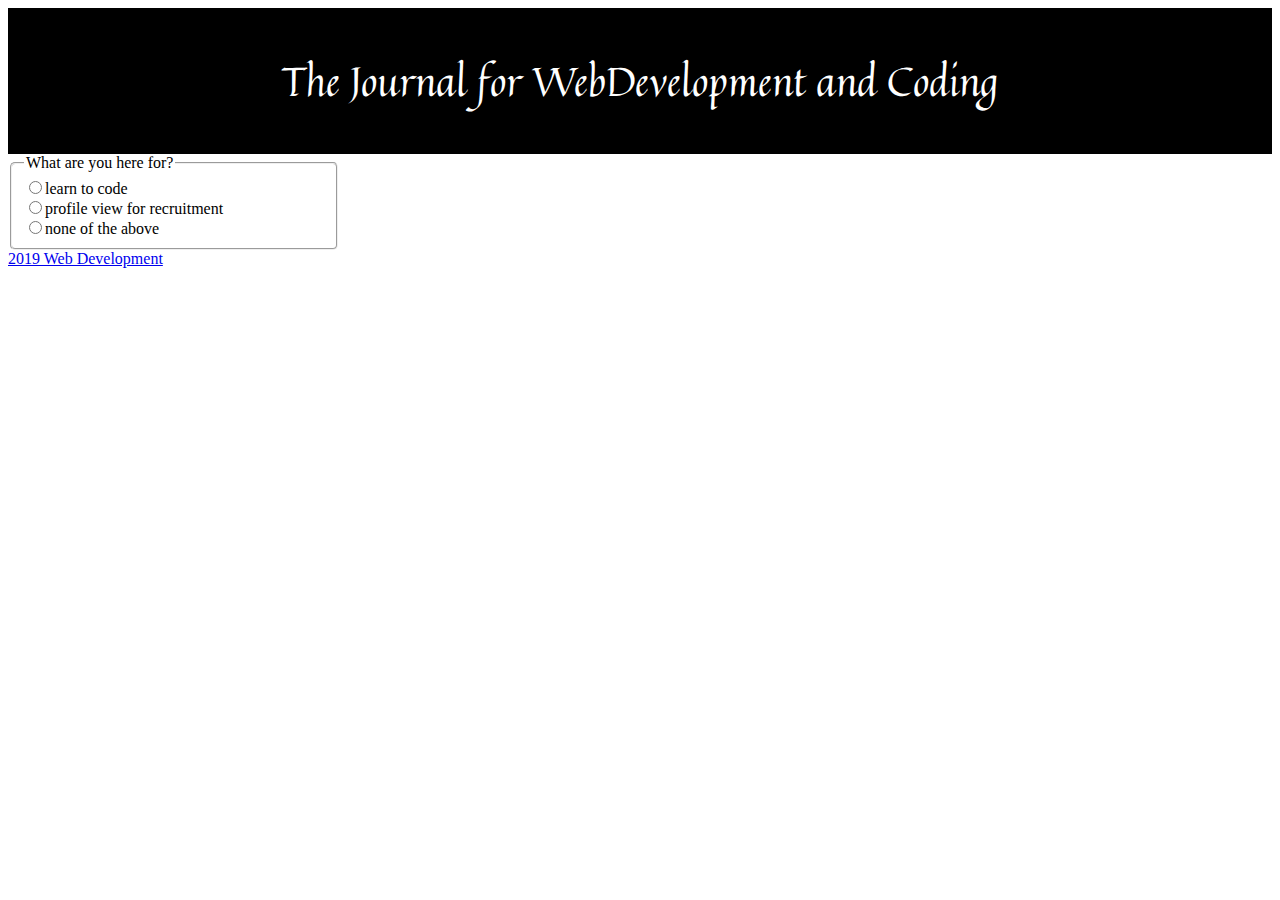
<file: index.html>
<!DOCTYPE html>
<html lang="en">
<head>
    <meta charset="utf-8">
    <title>Up and Running Fast</title>
    <meta name="viewport" content="width=device-width, initial-scale=1.0">
    <link rel="stylesheet" href="styling.css">
    <script src="myscripts.js"></script>
    <style>
            @import url('https://fonts.googleapis.com/css?family=Quintessential&display=swap&subset=latin-ext');
            </style>
</head>
<body>
    <header>
        <div class="branding">
        <p>The Journal for WebDevelopment and Coding</p>
        </div>
    </header>
    <nav>

    </nav>
    <section>
    <form> 
        <fieldset for="purposeVisit">        
        <legend>What are you here for?</legend>     
        <label for="code">
        <input type="radio" id="code" name="purposeVisit" onclick="ShowHideDiv()" />learn to code</label><br>
        <label for="recruitment">
        <input type="radio" id="recruitment" name="purposeVisit" onclick="ShowHideDiv()" />profile view for recruitment</label><br>
    
        <label for="chkYes">
        <input type="radio" id="chkYes" name="purposeVisit" onclick="ShowHideDiv()" />none of the above</label><br>
        </fieldset>
        <div id="dvtext" style="display: none">Fill me in on how I can help you:
            <input type="text" id="txtBox" />
            </div>
        
    </form>    
    </section>
    <a href="2019 Web Development BootCamp Notes.html">2019 Web Development</a>
    <footer>

    </footer>
</body>

</html>
</file>
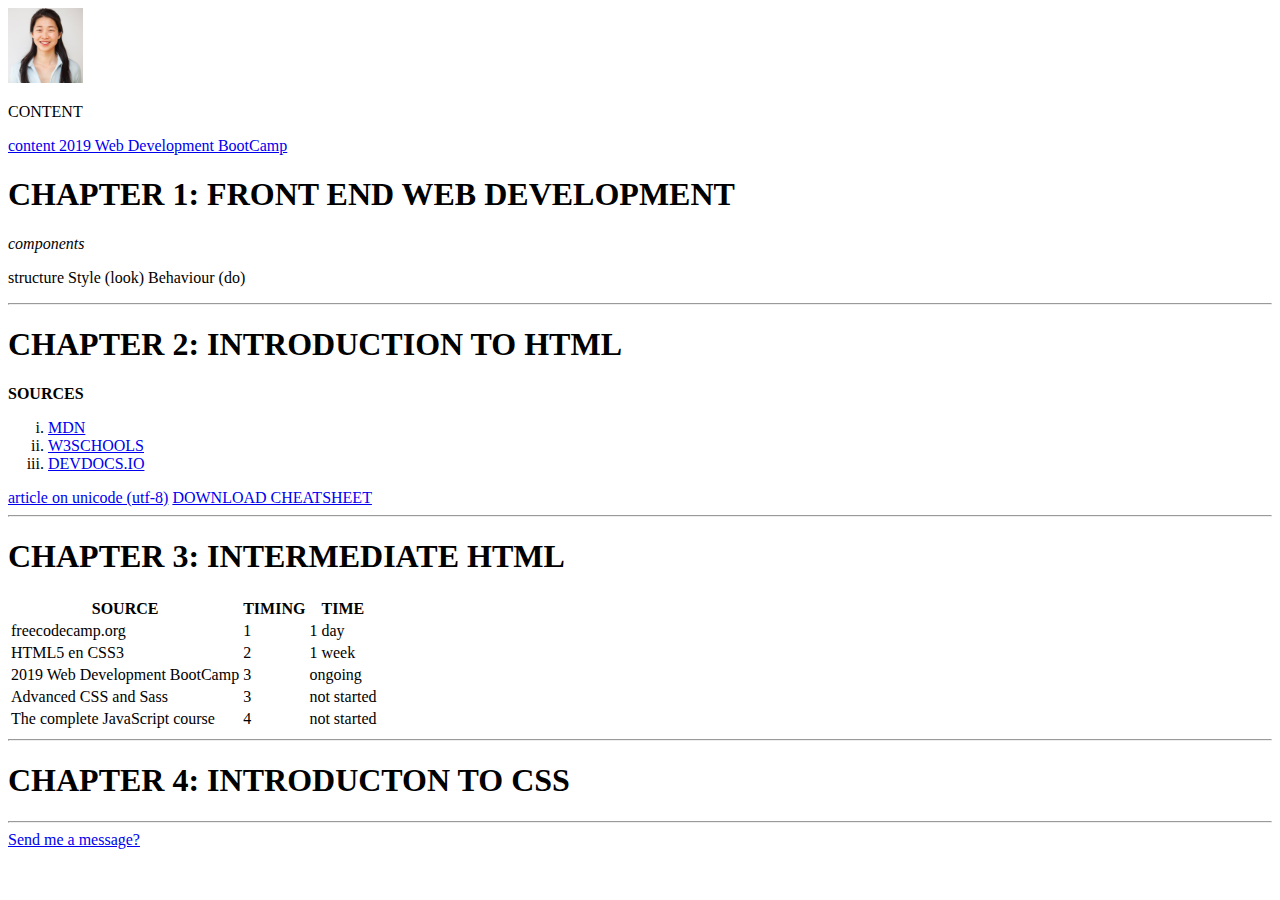
<file: 2019 Web Development BootCamp Notes.html>
<!DOCTYPE html>
<html>
<head>
    <meta charset="utf-8">
    <title>2019 Web Dev BootCamp</title>
</head>
<body>
    <img src="Angela Yu.jpg" alt="Angela Yu profile picture" width="75" height="75">
    <!-- src can also be hyperlink-->
    <p>CONTENT</p>
    <a href="https://www.appbrewery.co/p/web-development-course-resources/" target="_blank">content 2019 Web Development BootCamp</a>
    <h1>
        CHAPTER 1: FRONT END WEB DEVELOPMENT     
    <!-- TO DO: insert drawing "how the internet works" -->
    </h1>  
    <p><em>components</em></p>     
    <!-- HTML CSS JAVASCRIPT -->
    <p>structure Style (look) Behaviour (do)</p>
    <hr>
    <h1>
        CHAPTER 2: INTRODUCTION TO HTML
    </h1>
    <p><strong>SOURCES</strong></p>
    <ol type="i">
        <li><a href="https://developer.mozilla.org/nl/" target="_blank">MDN</a></li>
        <li><a href="https://www.w3schools.com" target="_blank">W3SCHOOLS</a></li>
        <li><a href="https://devdocs.io" target="_blank">DEVDOCS.IO</a></li>
    </ol>
    <a href="https://www.joelonsoftware.com/2003/10/08/the-absolute-minimum-every-software-developer-absolutely-positively-must-know-about-unicode-and-character-sets-no-excuses/" target="_blank">article on unicode (utf-8)</a>
    <a download href="https://web.stanford.edu/group/csp/cs21/htmlcheatsheet.pdf" target="_blank">DOWNLOAD CHEATSHEET</a>
    <hr>
    <h1>
            CHAPTER 3: INTERMEDIATE HTML
    </h1>
    <table>
        <thead>
            <tr>
                <th>SOURCE</th>
                <th>TIMING</th>
                <th>TIME</th>
            </tr>
        </thead>
        <tbody>
            <tr>
                <td>freecodecamp.org</td>
                <td>1</td>
                <td>1 day</td>
            </tr>
            <tr>
                <td>HTML5 en CSS3</td>
                <td>2</td>
                <td>1 week</td>
            </tr>
            <tr>
                    <td>2019 Web Development BootCamp</td>
                    <td>3</td>
                    <td>ongoing</td>
            </tr>
            <tr>
                    <td>Advanced CSS and Sass</td>
                    <td>3</td>
                    <td>not started</td>
            </tr>
            <tr>
                    <td>The complete JavaScript course</td>
                    <td>4</td>
                    <td>not started</td>
            </tr>
        </tbody>
    </table>
    <hr>    
     <h1>
            CHAPTER 4: INTRODUCTON TO CSS
    </h1>
    <hr>
    <a href="contact.html">Send me a message?</a>
</body>
</html>
</file>
<file: styling.css>
.branding{
    background-color: black;
    color: white;
    padding: 2px;  
    text-align: center; 
    font-size: 40px;
    font-family: 'Quintessential', cursive;   
}
fieldset{
    border-radius: 5px;
    max-width: 300px;
}
</file>
